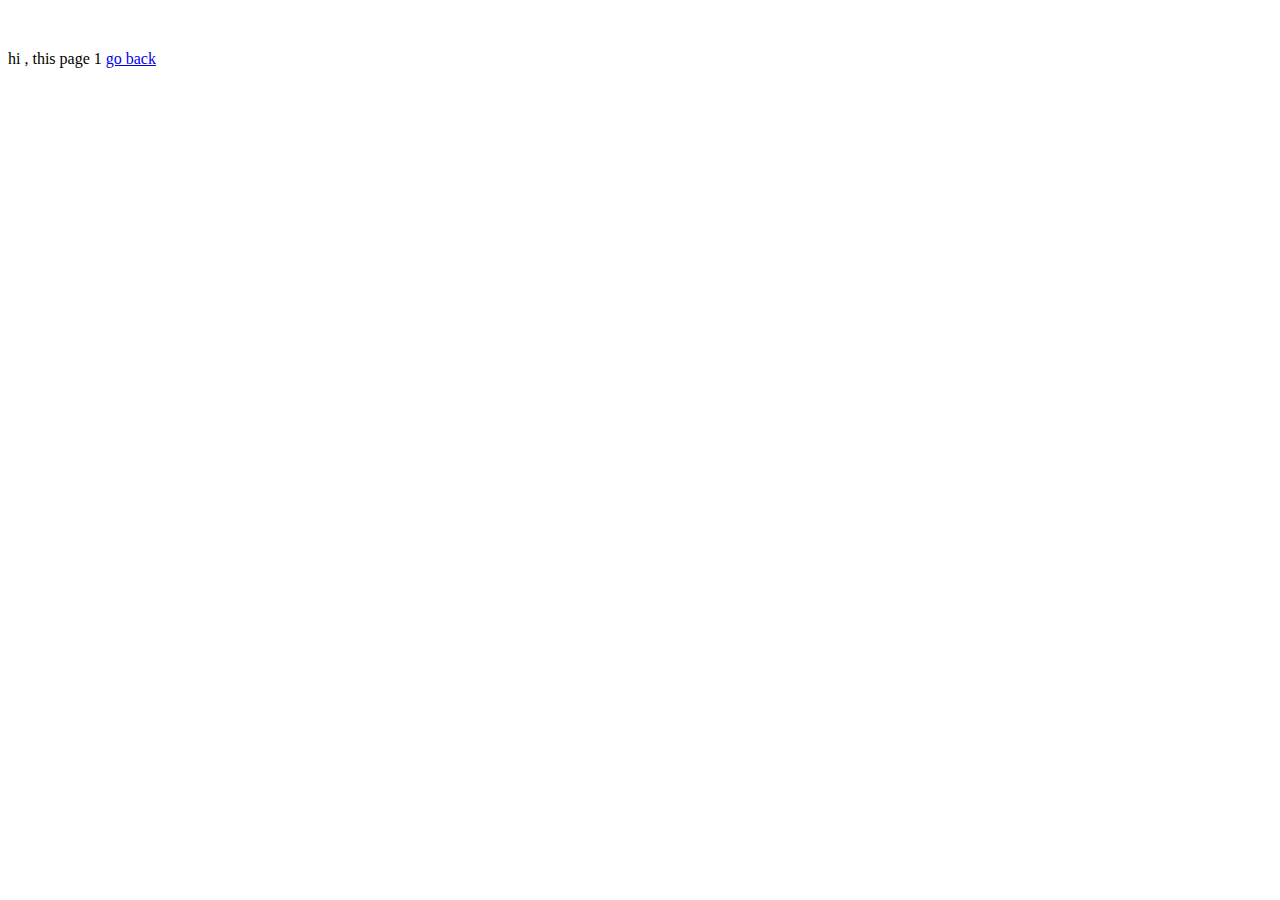
<file: page1.htm>
<!DOCTYPE html>
<html lang="">
<head>
    <meta charset="utf-8">
    <meta name="viewport" content="width=device-width, initial-scale=1.0">
    <title></title>
    <link rel="stylesheet" href="">
</head>

<body  style="margin-top: 50px;">
    <script src=""></script>
     <?php include('pop_box.htm');?>
     hi , this page 1 <a href="23.htm">go back</a>
</body>
</html>
</file>
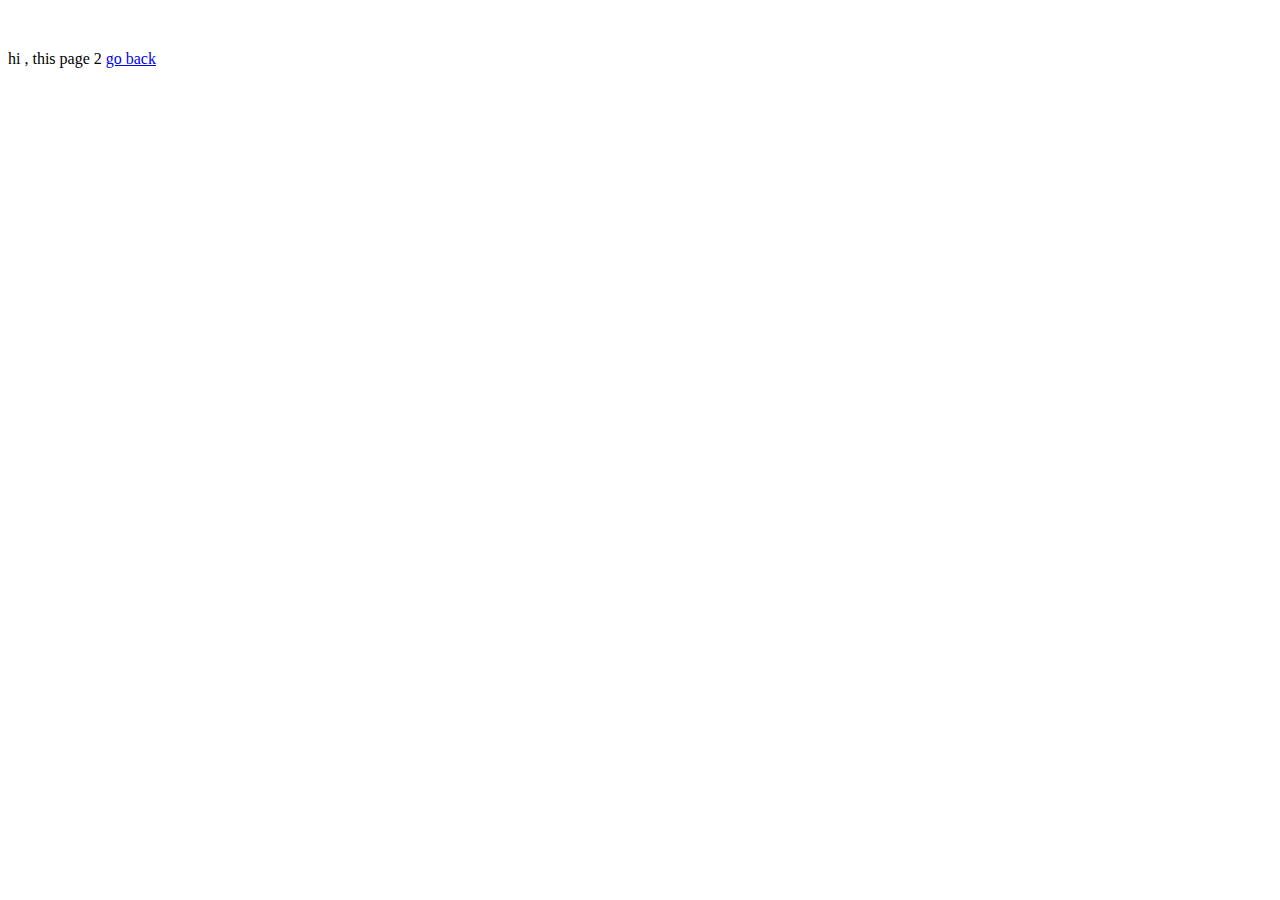
<file: page2.htm>
<!DOCTYPE html>
<html lang="">
<head>
    <meta charset="utf-8">
    <meta name="viewport" content="width=device-width, initial-scale=1.0">
    <title></title>
    <link rel="stylesheet" href="">
</head>

<body  style="margin-top: 50px;">
    <script src=""></script>
     <?php include('pop_box.htm');?>
     hi , this page 2 <a href="23.htm">go back</a>
</body>
</html>
</file>
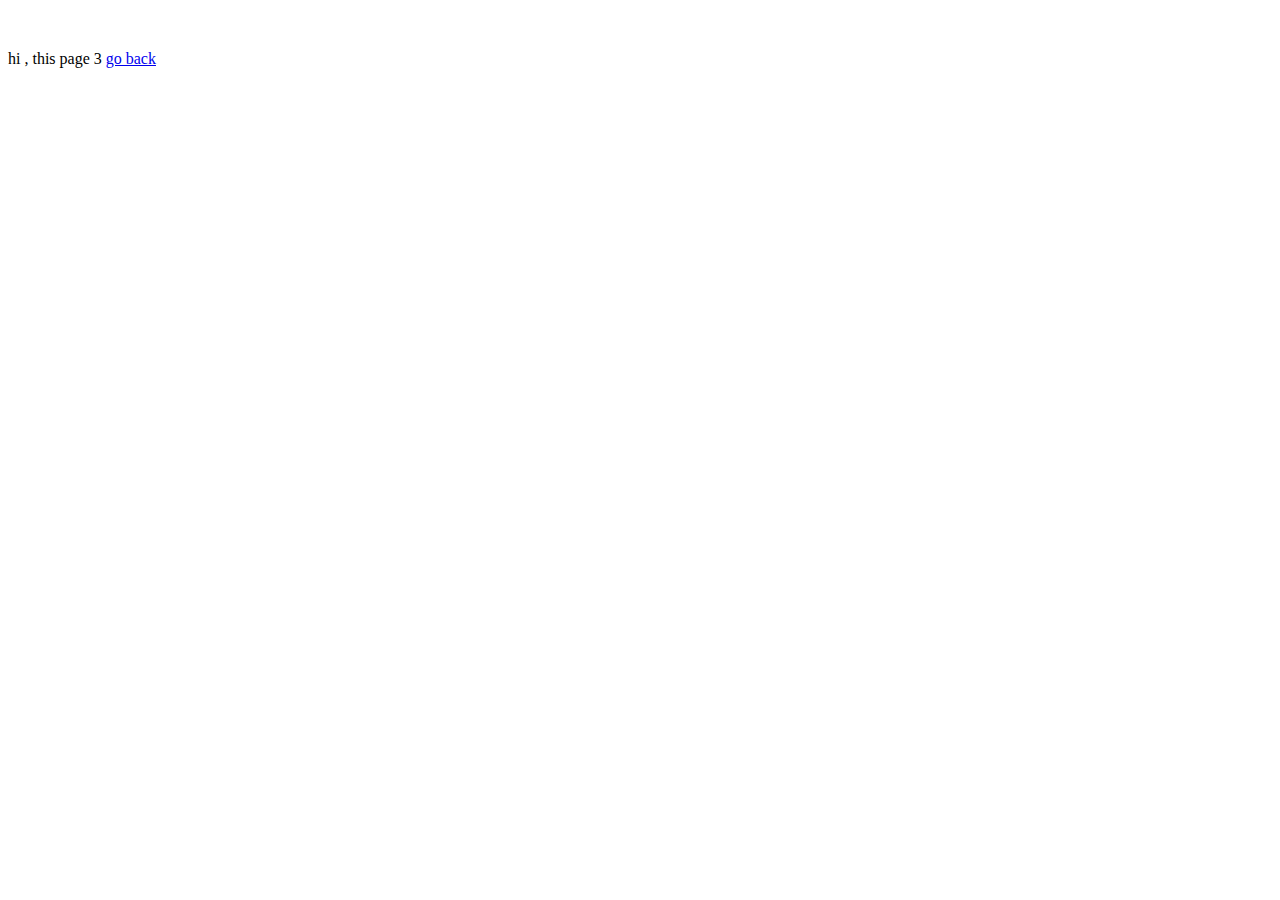
<file: page3.htm>
<!DOCTYPE html>
<html lang="">
<head>
    <meta charset="utf-8">
    <meta name="viewport" content="width=device-width, initial-scale=1.0">
    <title></title>
    <link rel="stylesheet" href="">
</head>

<body  style="margin-top: 50px;">
   <?php include('pop_box.htm');?>
    
    hi , this page 3 <a href="23.htm">go back</a>
</body>
</html>
</file>
